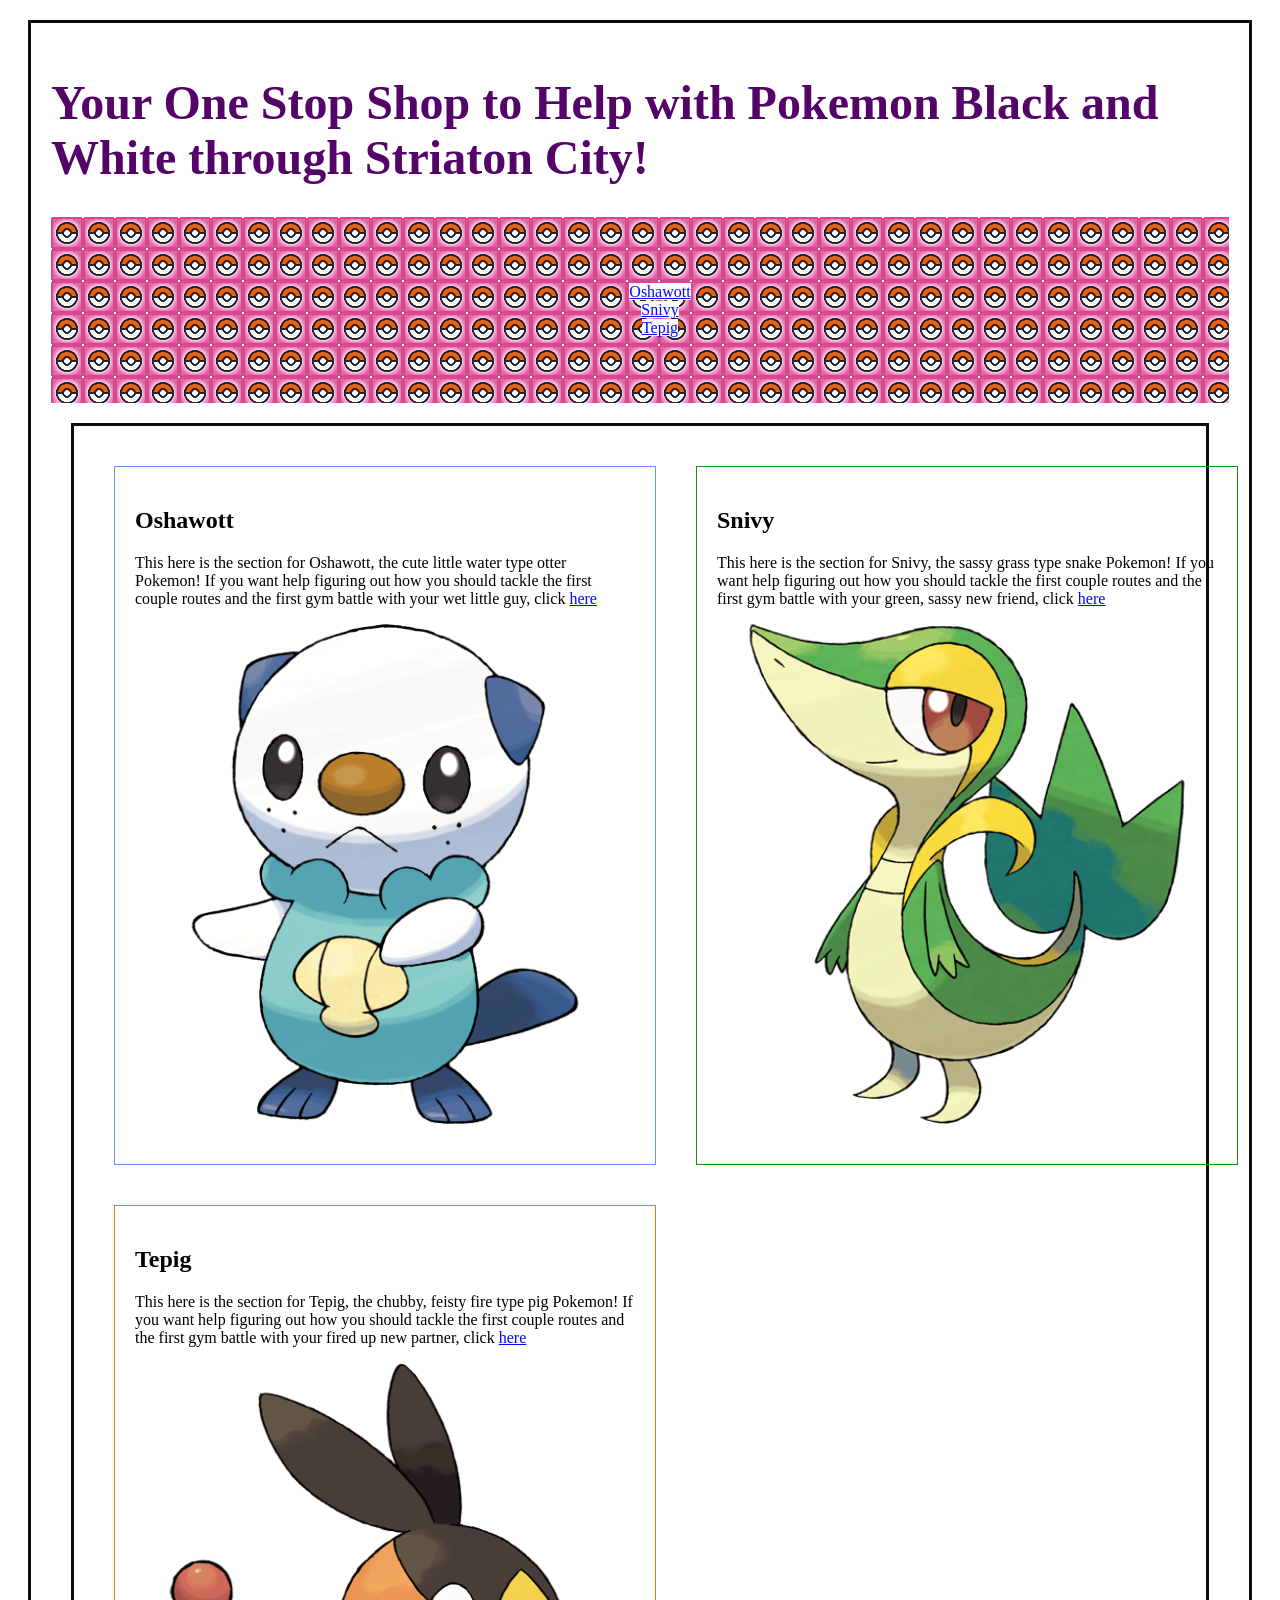
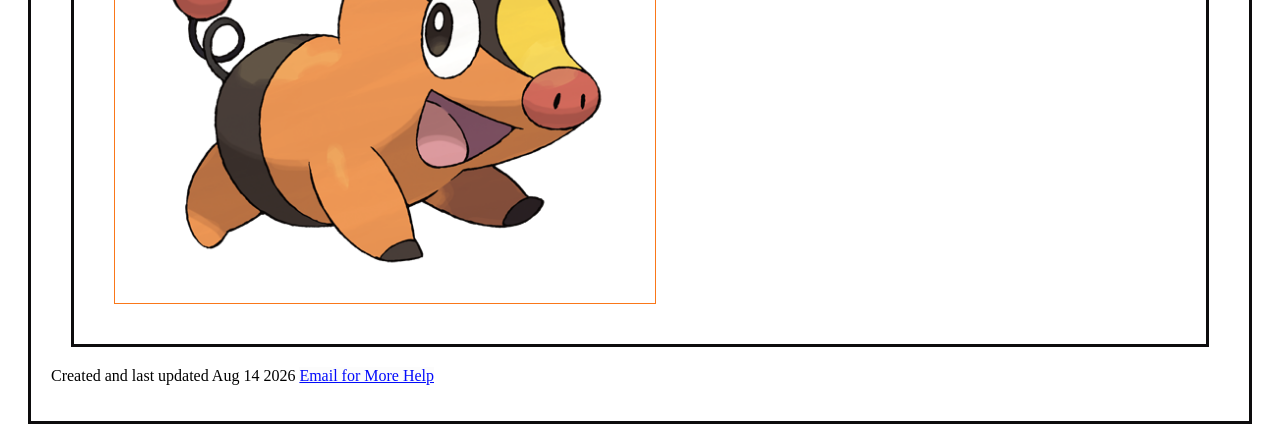
<file: index.html>
<!DOCTYPE html>
<html lang="en">
<!-- mainpage no longer wip -->

 <head>
  <title> Black and White Help </title>
  <meta name="description" content="Final Website Project Pokemon Guide" />
  <meta name="keywords" content="Pokemon, help, tepig, oshawott, snivy" />
  <meta name="robots" content="nofollow" />
  <meta name="author" content="Wylie Warren-Boulton" />
  <meta charset="UTF-8">
  <meta name="viewport" content="width=device-width,initial-scale=1" />
  <link href="css/styles.css" type="text/css" rel="stylesheet" />
 </head>

 <body>
 
 <div class="page">
  
  <header id="mpheader">
   <h1> Your One Stop Shop to Help with Pokemon Black and White through Striaton City! </h1>
  </header>

  <nav>
   <ul>
    <li> <a href="osh.html"> Oshawott </a> </li>
    <li> <a href="sni.html"> Snivy </a> </li>
    <li> <a href="tep.html"> Tepig </a> </li>
   </ul>
  </nav>

  <div class="content" id="mpcontent">
  <!-- admittedly a little formulaic, but to some degree thats Pokemon as a whole, i mean, there are now almost 10 generations -->

   <div id="oshawott">
    <h2> Oshawott </h2>
    <p> This here is the section for Oshawott, the cute little water type otter Pokemon! If you want help figuring out how you should tackle the first couple routes and the first gym battle with your wet little guy, click <a href="osh.html"> here </a> </p>
    <p> <img src="images/osh.png" alt="an Oshawott" width="500" height="500" /> </p>
   </div>

   <div id="snivy">
    <h2> Snivy </h2>
    <p> This here is the section for Snivy, the sassy grass type snake Pokemon! If you want help figuring out how you should tackle the first couple routes and the first gym battle with your green, sassy new friend, click <a href="sni.html"> here </a> </p>
    <p> <img src="images/sni.png" alt="a Snivy" width="500" height="500" /> </p>
   </div>

   <div id="tepig">
    <h2> Tepig </h2>
    <p> This here is the section for Tepig, the chubby, feisty fire type pig Pokemon! If you want help figuring out how you should tackle the first couple routes and the first gym battle with your fired up new partner, click <a href="tep.html"> here </a> </p>
    <p> <img src="images/tep.png" alt="a Tepig" width="500" height="500" /> </p>
   </div>
  </div>

  <footer>
   <p> Created and last updated Aug 14 2026 <a href="mailto:wyliewb13@gmail.com"> Email for More Help </a> </p>
  </footer>

 </div>
 
 </body>

</html>
</file>
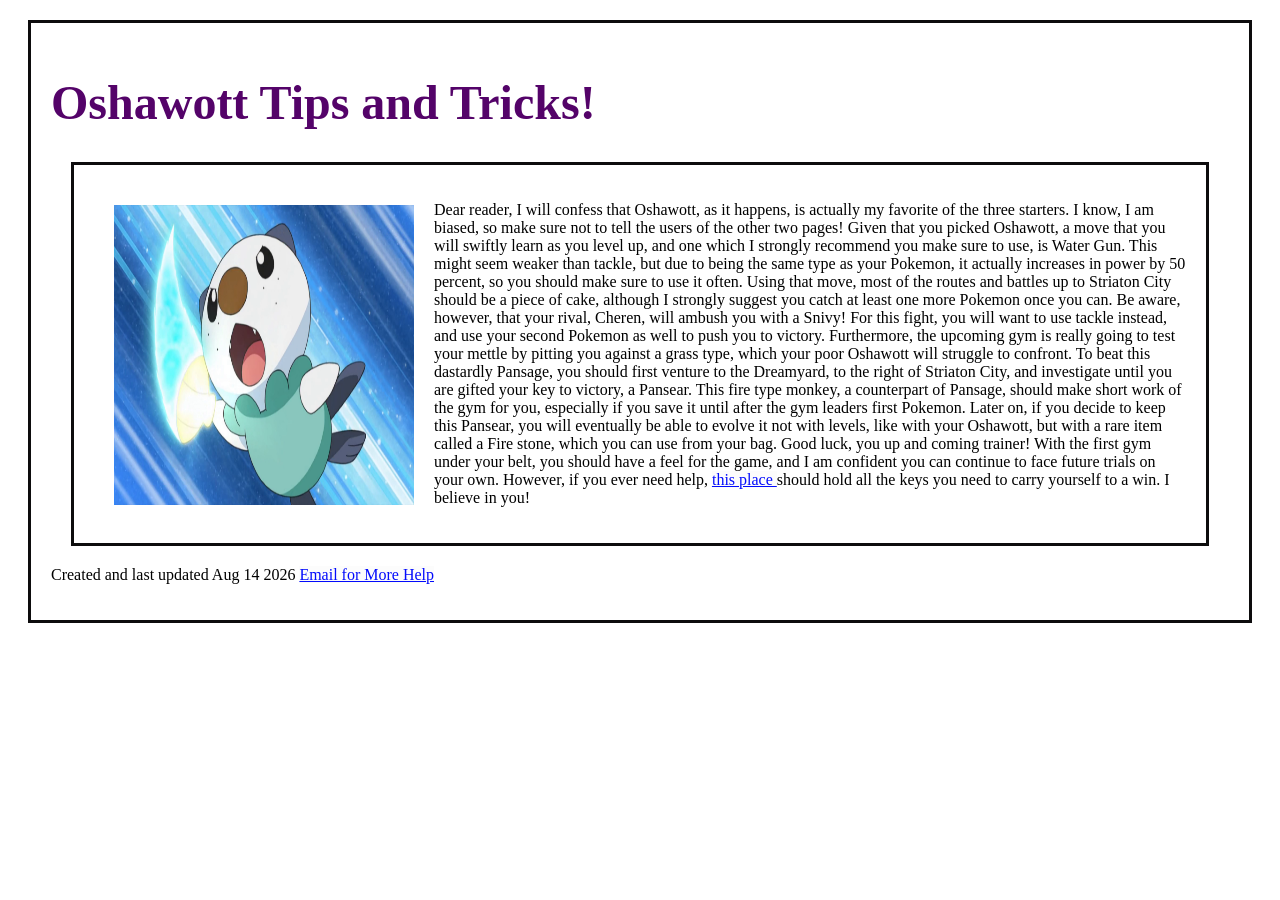
<file: osh.html>
<!DOCTYPE html>
<html lang="en">
<!-- Oshawott page no longer wip -->

 <head>
  <title> Oshawott Help </title>
  <meta name="description" content="Oshawott guide" />
  <meta name="keywords" content="Pokemon, help, oshawott" />
  <meta name="robots" content="nofollow" />
  <meta name="author" content="Wylie Warren-Boulton" />
  <meta charset="UTF-8">
  <meta name="viewport" content="width=device-width,initial-scale=1" />
  <link href="css/styles.css" type="text/css" rel="stylesheet" />
 </head>

 <body>
 <div class="page">
 
  <header>
   <h1> Oshawott Tips and Tricks! </h1>
  </header>

  <div class="content">
   <p class="pppic"> <img src="images/osh2.png" alt="an Oshawott" width="300" height="300" /> </p>
   <p> Dear reader, I will confess that Oshawott, as it happens, is actually my favorite of the three starters. I know, I am biased, so make sure not to tell the users of the other two pages! Given that you picked Oshawott, a move that you will swiftly learn as you level up, and one which I strongly recommend you make sure to use, is Water Gun. This might seem weaker than tackle, but due to being the same type as your Pokemon, it actually increases in power by 50 percent, so you should make sure to use it often. Using that move, most of the routes and battles up to Striaton City should be a piece of cake, although I strongly suggest you catch at least one more Pokemon once you can. Be aware, however, that your rival, Cheren, will ambush you with a Snivy! For this fight, you will want to use tackle instead, and use your second Pokemon as well to push you to victory. Furthermore, the upcoming gym is really going to test your mettle by pitting you against a grass type, which your poor Oshawott will struggle to confront. To beat this dastardly Pansage, you should first venture to the Dreamyard, to the right of Striaton City, and investigate until you are gifted your key to victory, a Pansear. This fire type monkey, a counterpart of Pansage, should make short work of the gym for you, especially if you save it until after the gym leaders first Pokemon. Later on, if you decide to keep this Pansear, you will eventually be able to evolve it not with levels, like with your Oshawott, but with a rare item called a Fire stone, which you can use from your bag. Good luck, you up and coming trainer! With the first gym under your belt, you should have a feel for the game, and I am confident you can continue to face future trials on your own. However, if you ever need help, <a href="https://bulbapedia.bulbagarden.net/wiki/Oshawott_(Pok%C3%A9mon)"> this place </a> should hold all the keys you need to carry yourself to a win. I believe in you! </p>
  </div>

  <footer>
   <p> Created and last updated Aug 14 2026 <a href="mailto:wyliewb13@gmail.com"> Email for More Help </a> </p>
  </footer>

 </div>
 </body>

</html>
</file>
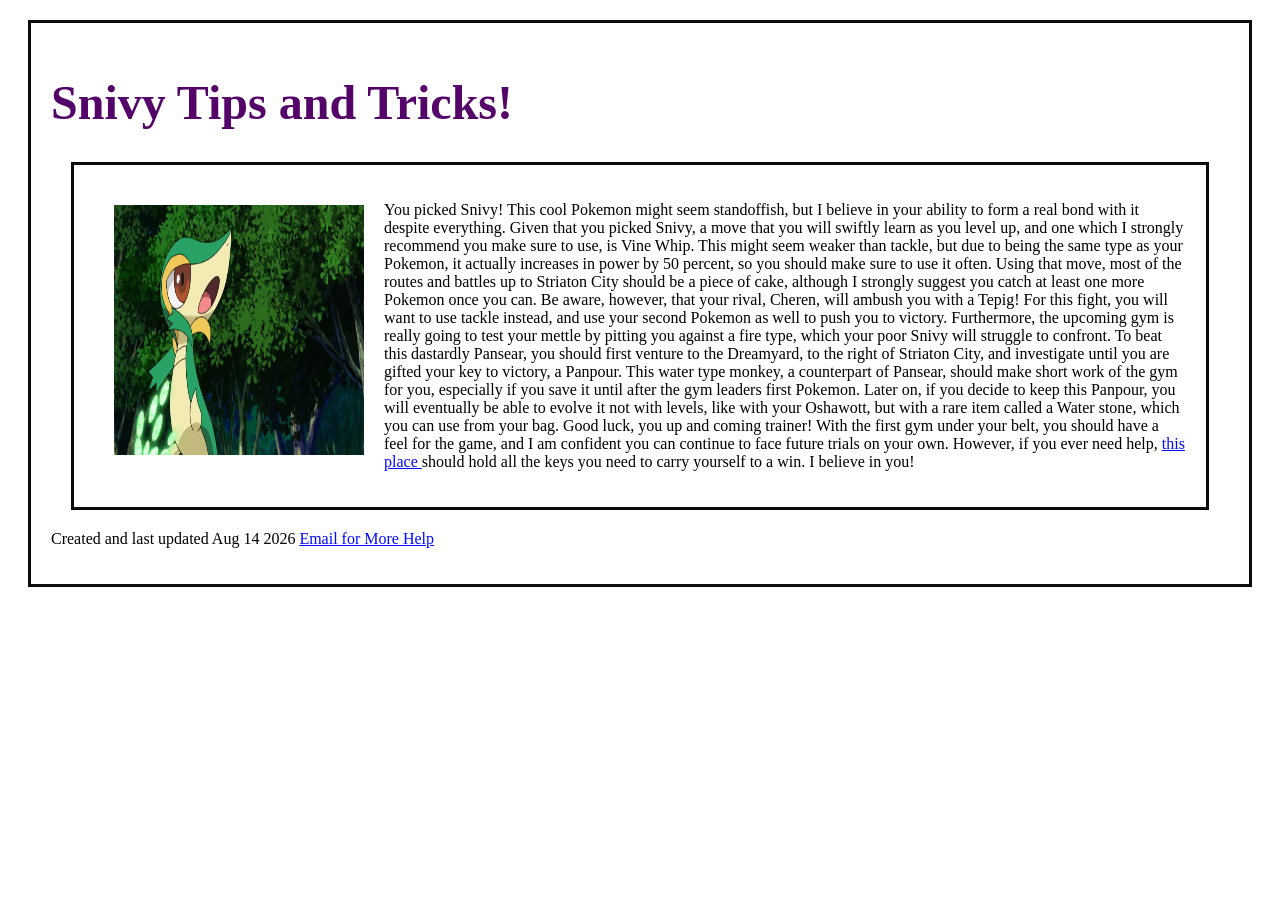
<file: sni.html>
<!DOCTYPE html>
<html lang="en">
<!-- Snivy page no longer wip -->

 <head>
  <title> Snivy Help </title>
  <meta name="description" content="Snivy Guide" />
  <meta name="keywords" content="Pokemon, help, snivy" />
  <meta name="robots" content="nofollow" />
  <meta name="author" content="Wylie Warren-Boulton" />
  <meta charset="UTF-8">
  <meta name="viewport" content="width=device-width,initial-scale=1" />
  <link href="css/styles.css" type="text/css" rel="stylesheet" />
 </head>

 <body>
 <div class="page">
 
  <header>
   <h1> Snivy Tips and Tricks! </h1>
  </header>

  <div class="content">
   <p class="pppic"> <img src="images/sni2.png" alt="a Snivy" width="250" height="250" /> </p>
   <p> You picked Snivy! This cool Pokemon might seem standoffish, but I believe in your ability to form a real bond with it despite everything. Given that you picked Snivy, a move that you will swiftly learn as you level up, and one which I strongly recommend you make sure to use, is Vine Whip. This might seem weaker than tackle, but due to being the same type as your Pokemon, it actually increases in power by 50 percent, so you should make sure to use it often. Using that move, most of the routes and battles up to Striaton City should be a piece of cake, although I strongly suggest you catch at least one more Pokemon once you can. Be aware, however, that your rival, Cheren, will ambush you with a Tepig! For this fight, you will want to use tackle instead, and use your second Pokemon as well to push you to victory. Furthermore, the upcoming gym is really going to test your mettle by pitting you against a fire type, which your poor Snivy will struggle to confront. To beat this dastardly Pansear, you should first venture to the Dreamyard, to the right of Striaton City, and investigate until you are gifted your key to victory, a Panpour. This water type monkey, a counterpart of Pansear, should make short work of the gym for you, especially if you save it until after the gym leaders first Pokemon. Later on, if you decide to keep this Panpour, you will eventually be able to evolve it not with levels, like with your Oshawott, but with a rare item called a Water stone, which you can use from your bag. Good luck, you up and coming trainer! With the first gym under your belt, you should have a feel for the game, and I am confident you can continue to face future trials on your own. However, if you ever need help, <a href="https://bulbapedia.bulbagarden.net/wiki/Snivy_(Pok%C3%A9mon)"> this place </a> should hold all the keys you need to carry yourself to a win. I believe in you! </p>
  </div>

  <footer>
   <p> Created and last updated Aug 14 2026 <a href="mailto:wyliewb13@gmail.com"> Email for More Help </a> </p>
  </footer>

 </div>
 </body>

</html>
</file>
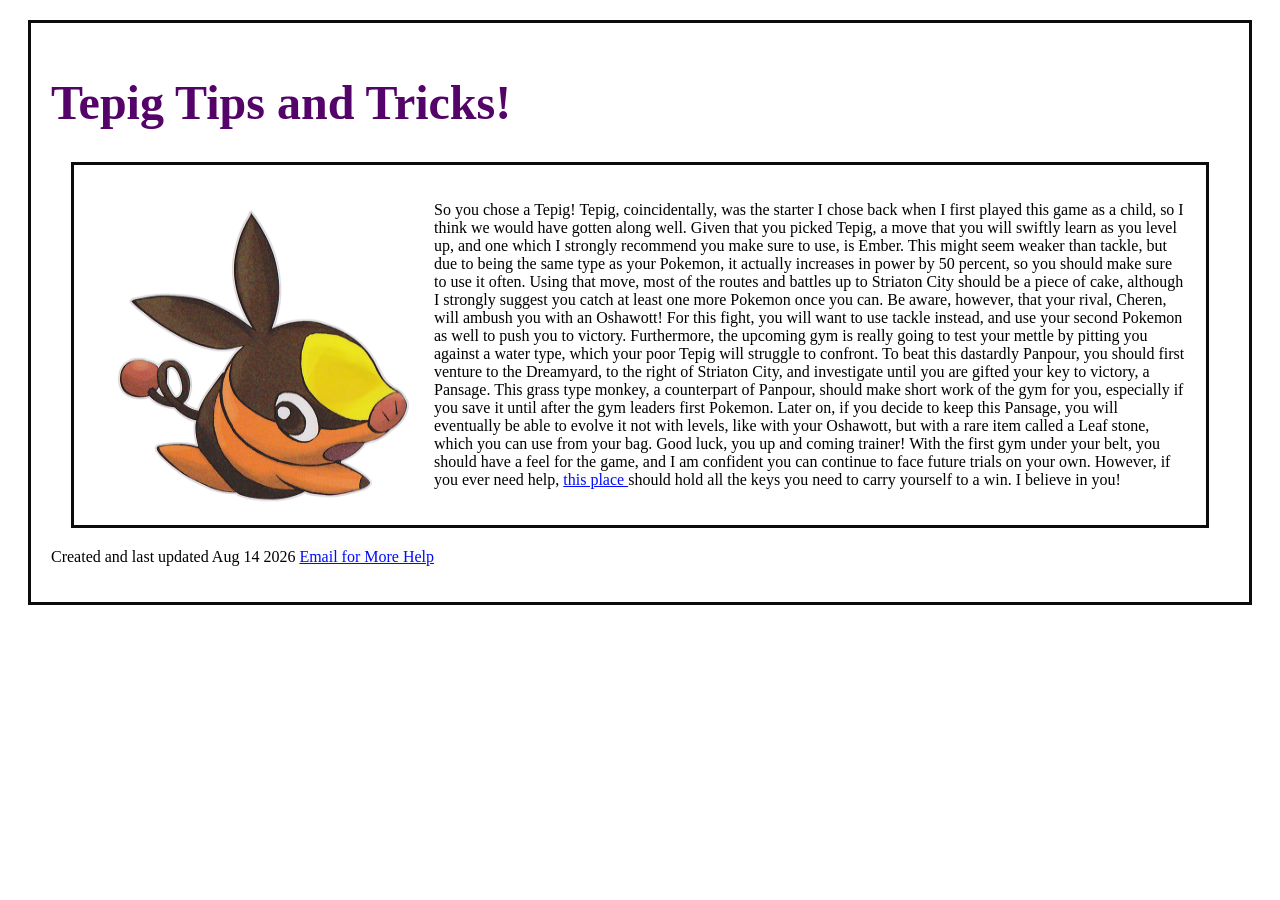
<file: tep.html>
<!DOCTYPE html>
<html lang="en">
<!-- Tepig page no longer wip -->

 <head>
  <title> Tepig Help </title>
  <meta name="description" content="Tepig Guide" />
  <meta name="keywords" content="Pokemon, help, tepig" />
  <meta name="robots" content="nofollow" />
  <meta name="author" content="Wylie Warren-Boulton" />
  <meta charset="UTF-8">
  <meta name="viewport" content="width=device-width,initial-scale=1" />
  <link href="css/styles.css" type="text/css" rel="stylesheet" />
 </head>

 <body>
 <div class="page">
 
  <header>
   <h1> Tepig Tips and Tricks! </h1>
  </header>

  <div class="content">
   <p class="pppic"> <img src="images/tep2.png" alt="a Tepig" width="300" height="300" /> </p>
  <p> So you chose a Tepig! Tepig, coincidentally, was the starter I chose back when I first played this game as a child, so I think we would have gotten along well. Given that you picked Tepig, a move that you will swiftly learn as you level up, and one which I strongly recommend you make sure to use, is Ember. This might seem weaker than tackle, but due to being the same type as your Pokemon, it actually increases in power by 50 percent, so you should make sure to use it often. Using that move, most of the routes and battles up to Striaton City should be a piece of cake, although I strongly suggest you catch at least one more Pokemon once you can. Be aware, however, that your rival, Cheren, will ambush you with an Oshawott! For this fight, you will want to use tackle instead, and use your second Pokemon as well to push you to victory. Furthermore, the upcoming gym is really going to test your mettle by pitting you against a water type, which your poor Tepig will struggle to confront. To beat this dastardly Panpour, you should first venture to the Dreamyard, to the right of Striaton City, and investigate until you are gifted your key to victory, a Pansage. This grass type monkey, a counterpart of Panpour, should make short work of the gym for you, especially if you save it until after the gym leaders first Pokemon. Later on, if you decide to keep this Pansage, you will eventually be able to evolve it not with levels, like with your Oshawott, but with a rare item called a Leaf stone, which you can use from your bag. Good luck, you up and coming trainer! With the first gym under your belt, you should have a feel for the game, and I am confident you can continue to face future trials on your own. However, if you ever need help, <a href="https://bulbapedia.bulbagarden.net/wiki/Tepig_(Pok%C3%A9mon)"> this place </a> should hold all the keys you need to carry yourself to a win. I believe in you! </p>
  </div>

  <footer>
   <p> Created and last updated Aug 14 2026 <a href="mailto:wyliewb13@gmail.com"> Email for More Help </a> </p>
  </footer>

 </div>
 </body>

</html>
</file>
<file: css/styles.css>
/* mainpage and allencompassing */

body {font-family: Georgia, Times, serif;}
nav {text-align: center; padding: 50px; margin: 0 auto;}
nav {background-image: url("../images/pkb.png");}
ul {list-style-type: none;}
h1 {color: #540369; font-weight: bold; font-size: 300%;}
a:link {text-decoration: underline; color: #030bfc; background-color: #fcfcfc;}
a:visited {text-decoration: line-through; color: #ca03fc; background-color: #fcfcfc;}
div {border: medium solid #0d0c0d; padding: 20px; margin: 20px;}
div#mpcontent {display: grid; grid-template-columns: 1fr 1fr;}
div#oshawott {border: thin solid #5e9af2;}
div#snivy {border: thin solid #12960b;}
div#tepig {border: thin solid #fa7719;}

/* individual pages */

p.pppic {float: left; margin: 20px;}
</file>
